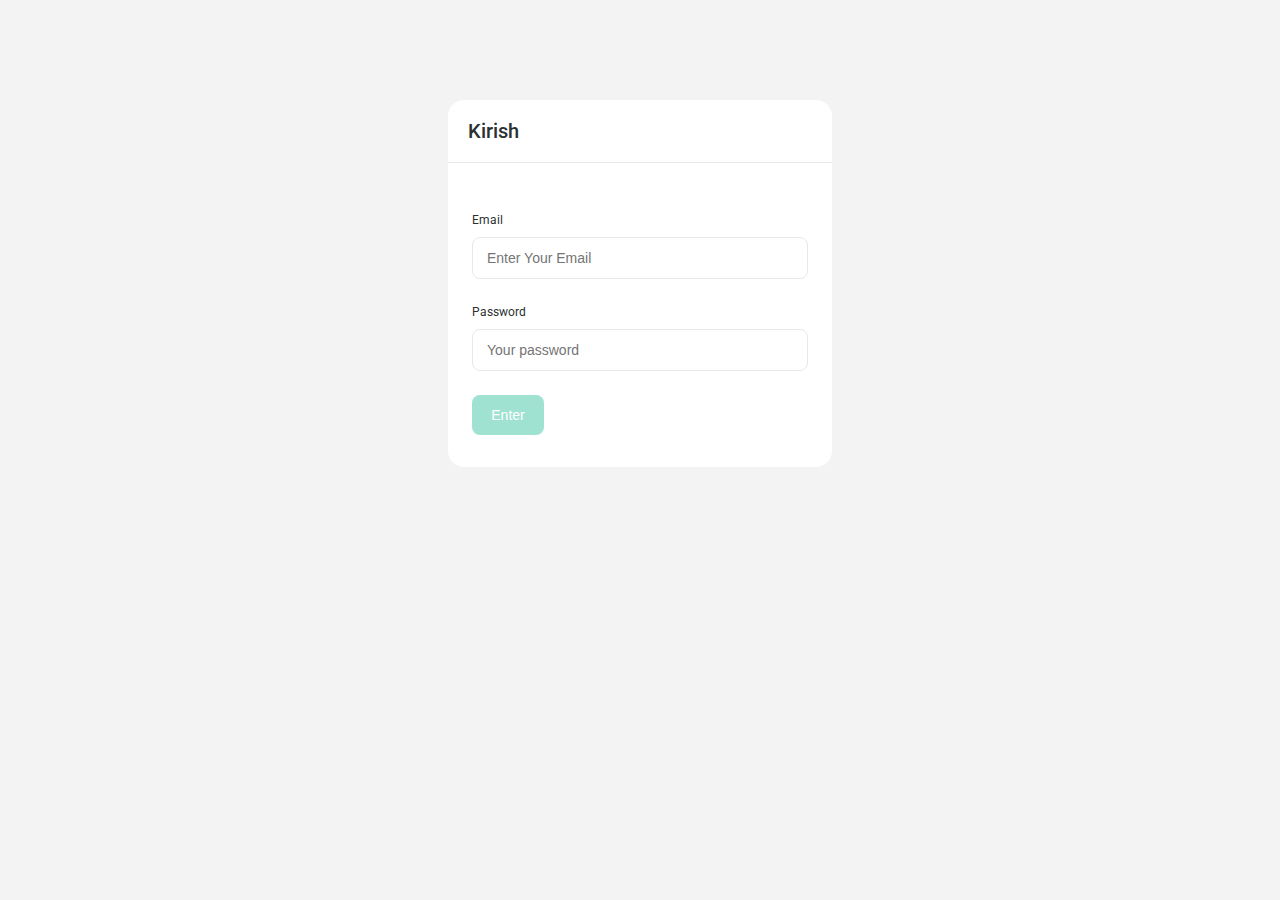
<file: index.html>
<!DOCTYPE html>
<html lang="en">
  <head>
    <meta charset="UTF-8" />
    <meta name="viewport" content="width=device-width, initial-scale=1.0" />

    <link rel="stylesheet" href="./styles/main.css" />
    <title>Document</title>
  </head>
  <body>
    <section class="login">
      <h5>Kirish</h5>
      <div class="credentials">
        <div class="email">
          <label for="email">Email</label>
          <input type="email" placeholder="Enter Your Email" id="email" />
        </div>
        <div class="password">
          <label for="pass">Password</label>
          <input type="password" id="pass" placeholder="Your password" />
        </div>

        <button class="btn">Enter</button>
      </div>
    </section>

    <script src="script.js"></script>
  </body>
</html>
</file>
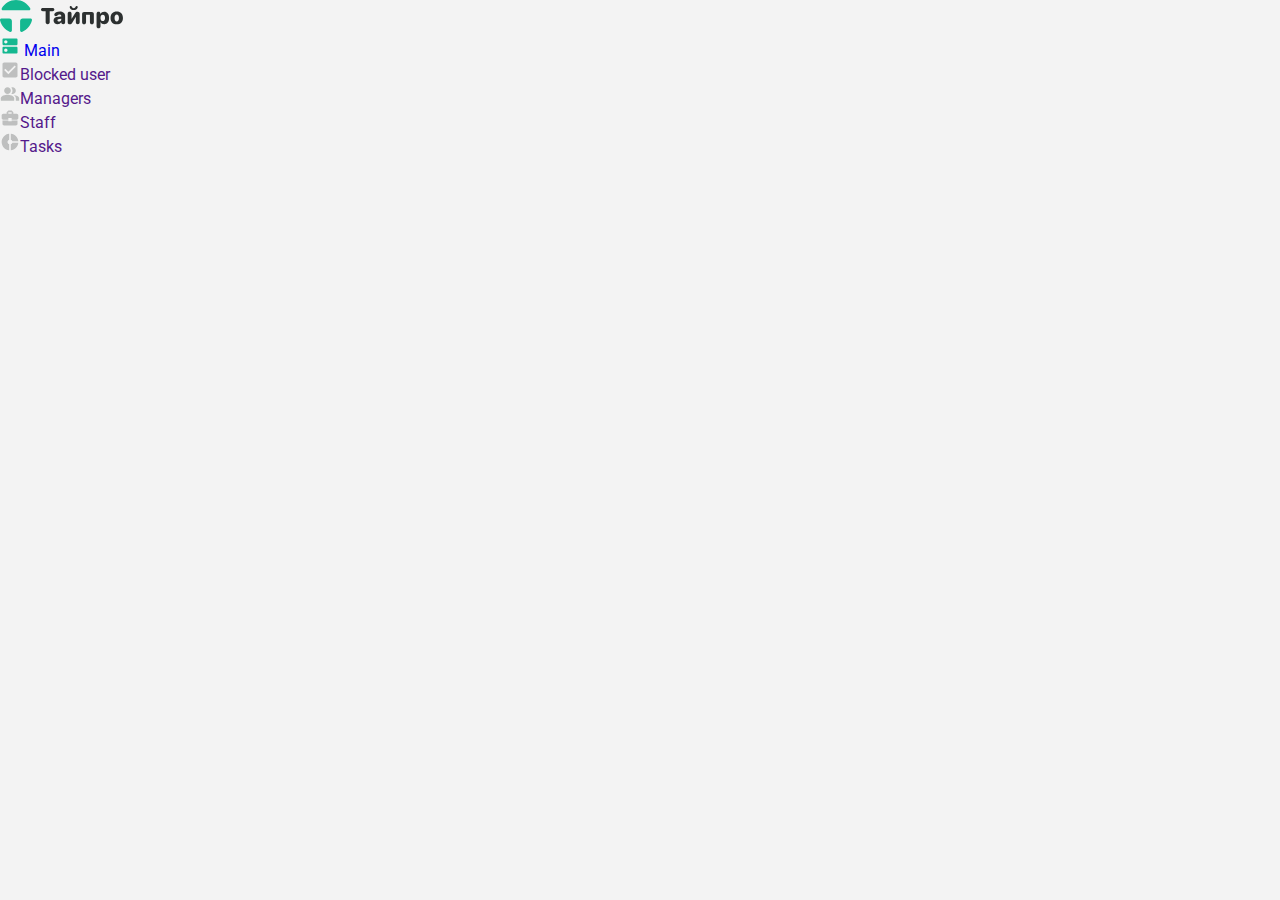
<file: admin.html>
<!DOCTYPE html>
<html lang="en">
  <head>
    <meta charset="UTF-8" />
    <meta name="viewport" content="width=device-width, initial-scale=1.0" />
    <link rel="stylesheet" href="./styles/main.css" />
    <title>Document</title>
  </head>
  <body>
    <aside>
      <div class="top-logo">
        <img src="./images/icon.svg" alt="" />
      </div>
      <div class="menu">
        <ul>
          <li>
            <a href="#"> <img src="./images/icons/main.svg" alt="" /> Main</a>
          </li>
          <li>
            <a href=""
              ><img src="./images/icons/blocked.svg" alt="" />Blocked user</a
            >
          </li>

          <li>
            <a href=""
              ><img src="./images/icons/managers.svg" alt="" />Managers</a
            >
          </li>

          <li>
            <a href=""><img src="./images/icons/staff.svg" alt="" />Staff</a>
          </li>

          <li>
            <a href=""><img src="./images/icons/tasks.svg" alt="" />Tasks</a>
          </li>
        </ul>
      </div>
    </aside>
    <section></section>
  </body>
</html>
</file>
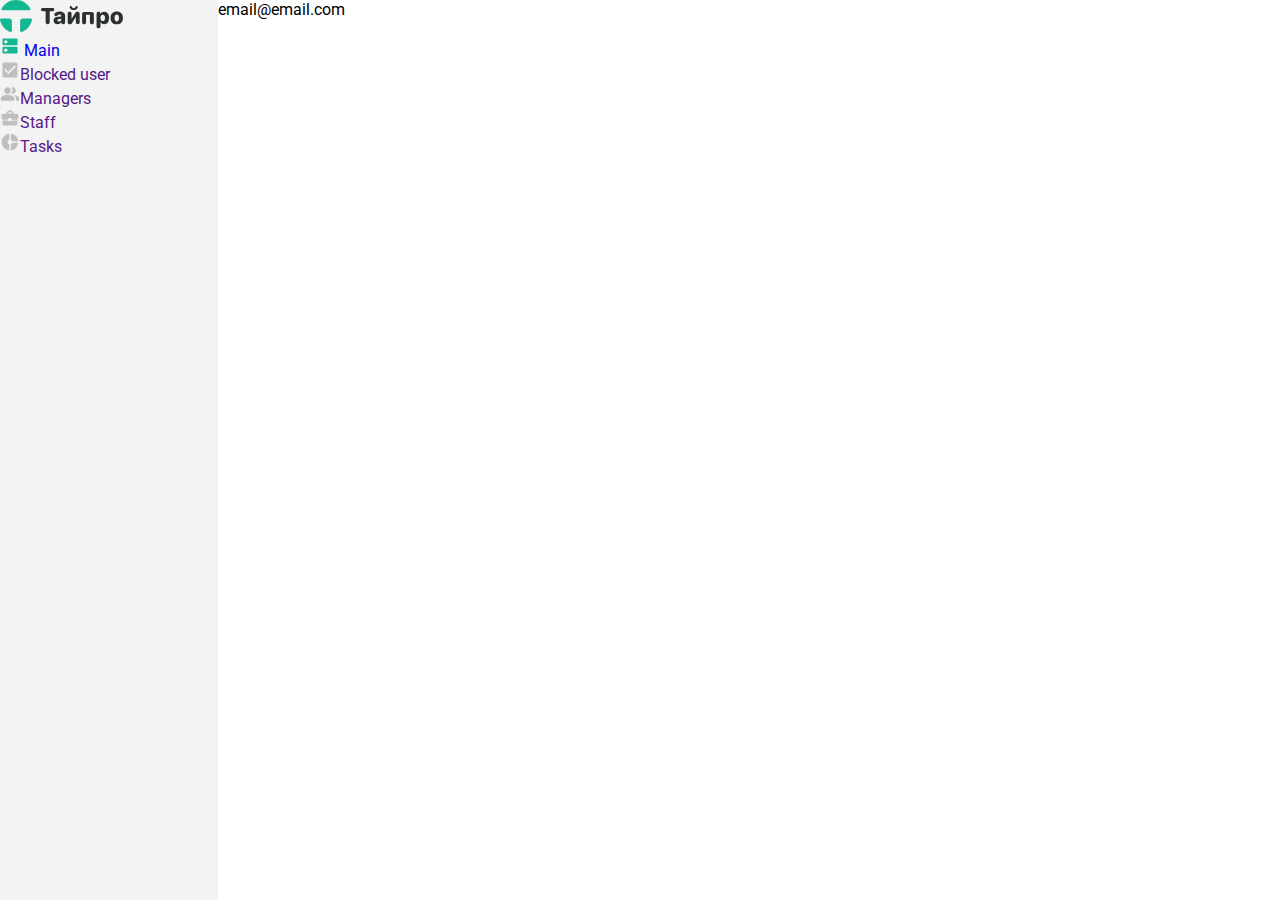
<file: dashboard.html>
<!DOCTYPE html>
<html lang="en">
  <head>
    <meta charset="UTF-8" />
    <meta name="viewport" content="width=device-width, initial-scale=1.0" />
    <link rel="stylesheet" href="./styles/main.css" />
    <title>Document</title>
  </head>
  <body>
    <div class="admin-dashboard">
      <aside class="admin-menu">
        <div class="top-logo">
          <img src="./images/icon.svg" alt="" />
        </div>
        <div class="menu">
          <ul>
            <li>
              <a href="#"> <img src="./images/icons/main.svg" alt="" /> Main</a>
            </li>
            <li>
              <a href=""
                ><img src="./images/icons/blocked.svg" alt="" />Blocked user</a
              >
            </li>

            <li>
              <a href=""
                ><img src="./images/icons/managers.svg" alt="" />Managers</a
              >
            </li>

            <li>
              <a href=""><img src="./images/icons/staff.svg" alt="" />Staff</a>
            </li>

            <li>
              <a href=""><img src="./images/icons/tasks.svg" alt="" />Tasks</a>
            </li>
          </ul>
        </div>
      </aside>
      <section class="admin-field">
        <div class="admin-nav">
          <p>email@email.com</p>
        </div>
      </section>
    </div>
  </body>
</html>
</file>
<file: styles/main.css>
@import "./basic.css";
@import "./login.css";
@import "./admin.css";
</file>
